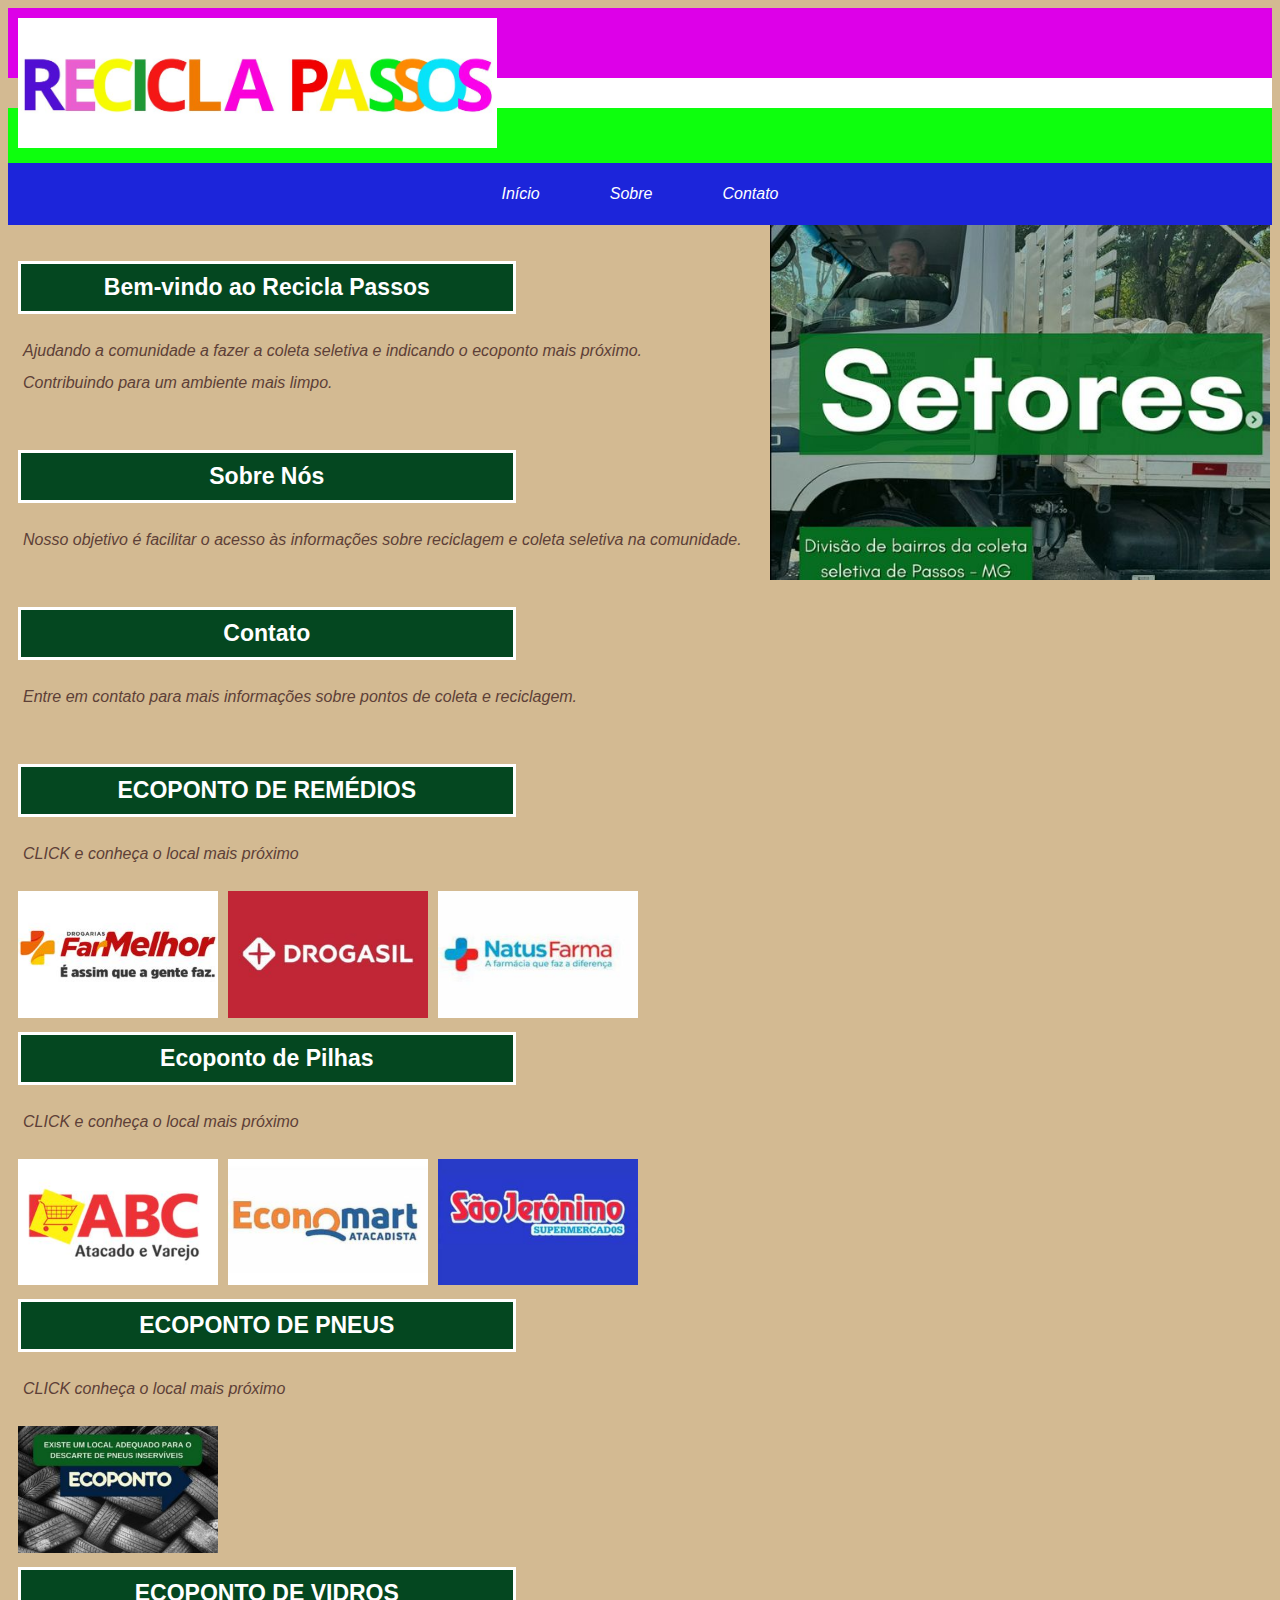
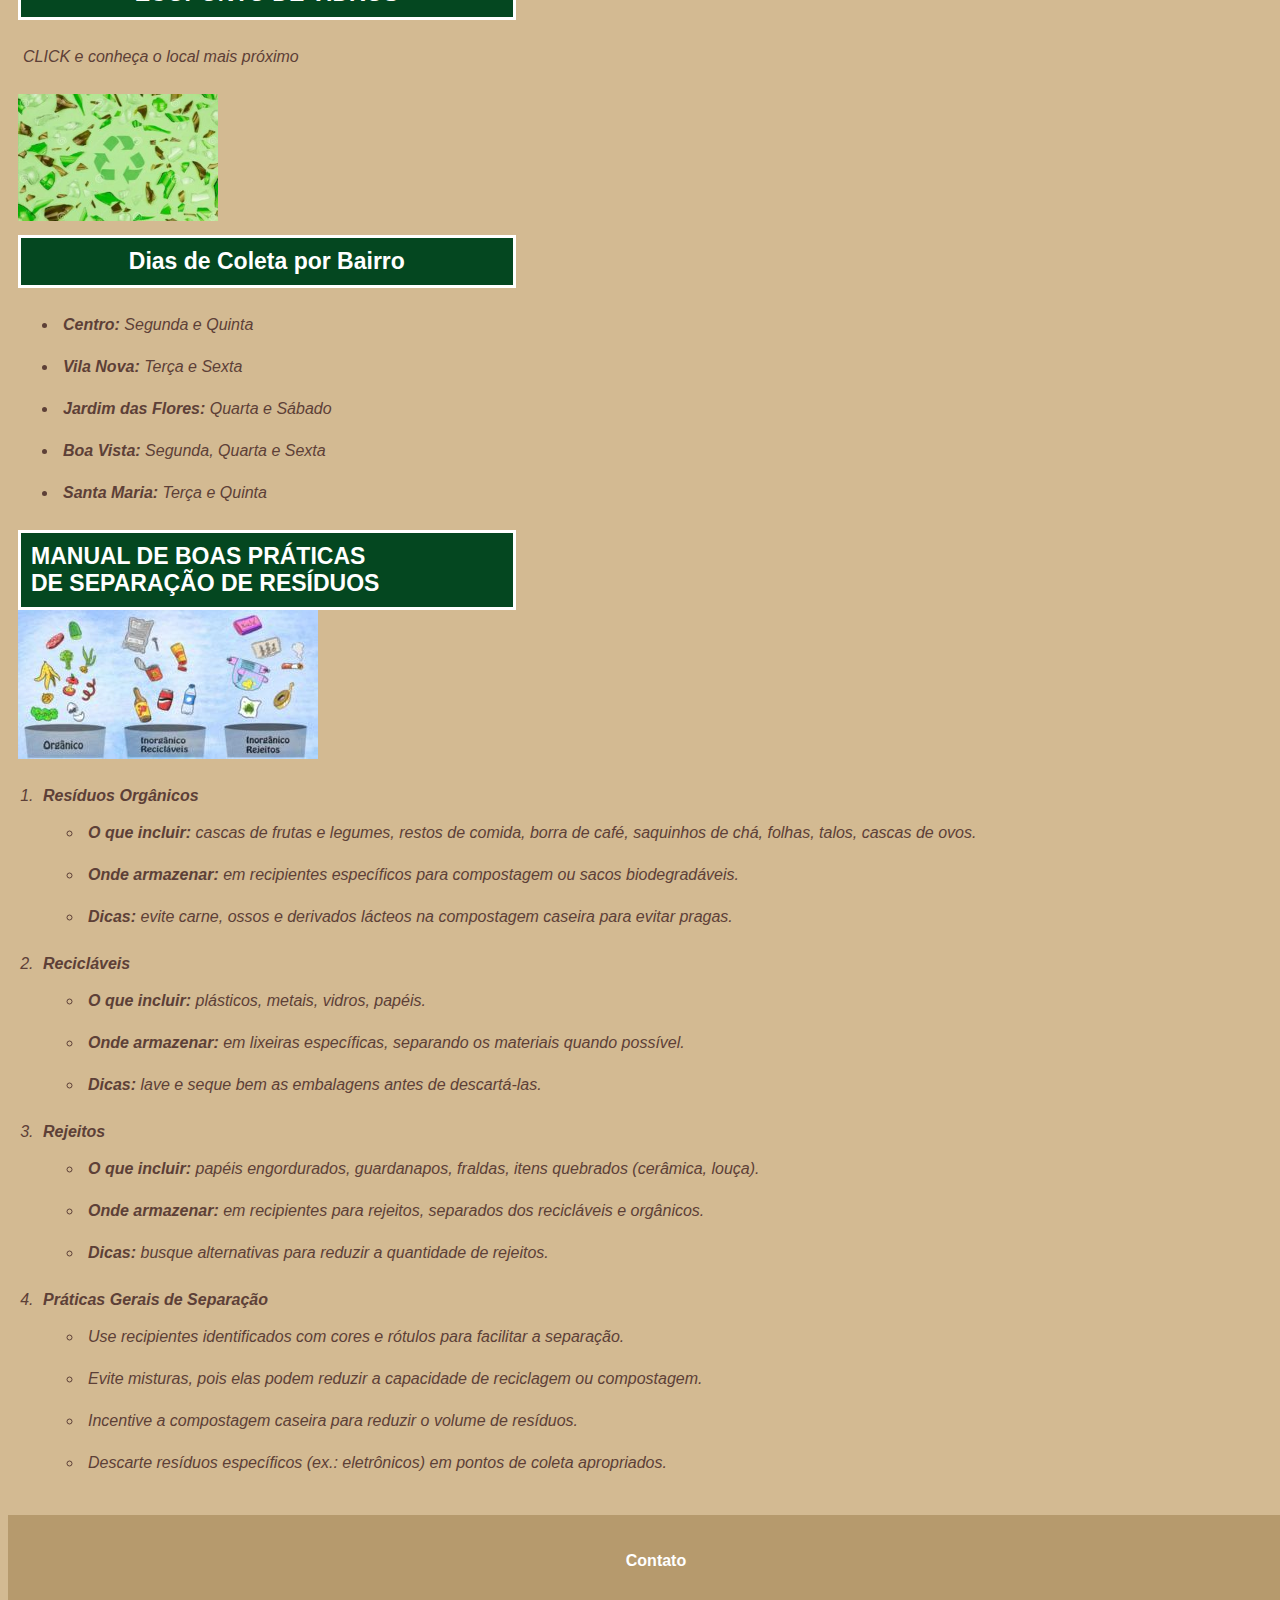
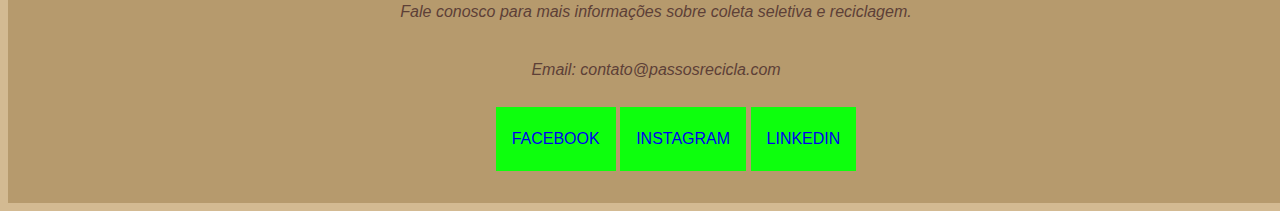
<file: index.html>
<!DOCTYPE html>
<html lang="pt-BR">
<head>
    <meta charset="UTF-8">
    <meta name="Autor" content="Jonathas Teles de Oliivera">
    <meta name="viewport" content="width=device-width, initial-scale=1">
    <meta name="viewport" content="width=device-width, initial-scale=1.0">
    <meta name="description" content="Recicla Passos - Plataforma para facilitar a coleta seletiva e fornecer informações sobre os pontos de coleta na cidade de Passos.">
    <meta name="keywords" content="reciclagem, coleta seletiva, ecoponto, Passos, meio ambiente">
    <meta property="og:title" content="Recicla Passos - Coleta Seletiva e Reciclagem">
    <meta property="og:description" content="Facilitando o acesso à informação sobre reciclagem e coleta seletiva na cidade de Passos.">
    <meta property="og:image" content="imagens/logo-para-social.jpg"> <!-- Imagem que será exibida ao compartilhar -->
    <meta property="og:url" content="https://www.seusite.com">
    <meta name="twitter:card" content="summary_large_image">

    <title>RECICLA PASSOS</title>
</head>
    <link rel="stylesheet" href="index.css">
<body>
    <h1><img src="imagens/imgLogo.jpg" alt="Logo" class="logo"></h1>
    <p class="IsubtitleBranco"></p>
    <p class="subtitleVerde"></p>
    <nav>
        <ul>
            <li><a href="#home">Início</a></li>
            <li><a href="#about">Sobre</a></li>
            <li><a href="#contact">Contato</a></li>
        </ul>
    </nav>
    
    <section id="home">
        <h2>Bem-vindo ao Recicla Passos</h2>
        <p>Ajudando a comunidade a fazer a coleta seletiva e indicando o ecoponto mais próximo. <br> Contribuindo para um ambiente mais limpo.</p>
    </section>
    
    <section id="about">
        <h2>Sobre Nós</h2>
        <p>Nosso objetivo é facilitar o acesso às informações sobre reciclagem e coleta seletiva na comunidade.</p>
    </section>
    
    <section id="contact">
        <h2>Contato</h2>
        <p>Entre em contato para mais informações sobre pontos de coleta e reciclagem.</p>
    </section>
    

    <section id="collection-points">

        <!-- Ecoponto de Remédios -->
        <h2 class="margemtop">ECOPONTO DE REMÉDIOS</h2>
        <p class="margemzero">CLICK e conheça o local mais próximo</p>
        <div class="image-container">
            <a href="https://www.google.com.br/maps/search/farmelhor/"><img src="imagens/dsg.jpg" alt="Drogaria FARMELHOR"></a>
            <a href="https://www.google.com.br/maps/search/drogasil/"><img src="imagens/img-drogasil.jpg" alt="Drogasil"></a>
            <a href="https://www.google.com.br/maps/search/natus+Farma+Passos+mg/"><img src="imagens/natusfarma.jpg" alt="natusfarma"></a>
        </div>
    
        <!-- Ecoponto de Pilhas -->
        <h2 class="margemtop">Ecoponto de Pilhas</h2>
        <p class="margemzero">CLICK e conheça o local mais próximo</p>
        <div class="image-container">
            <a href="https://www.google.com.br/maps/search/ABC+supermercados/"><img src="imagens/img-abc.jpg" alt="ABC"></a>
            <a href="https://maps.app.goo.gl/AXskqU66CYyJ44TC7"><img src="imagens/img-economart.jpg" alt="Economart"></a>
            <a href="https://www.google.com.br/maps/search/S%C3%A3o+Jeronimo+Passos+mg/"><img src="imagens/img-saoJ.jpg" alt="São Jeronimo"></a>
        </div>
    
        <!-- Ecoponto de Pneus -->
        <h2 class="margemtop">ECOPONTO DE PNEUS</h2>
        <p class="margemzero">CLICK conheça o local mais próximo</p>
        <div class="image-container">
            <a href="https://maps.app.goo.gl/FdJnx31jYdQpuiZM8"><img src="imagens/pneu.jpg" alt="Ecoponto de Pneu"></a>
        </div>
    
        <!-- Ecoponto de Vidros -->
        <h2 class="margemtop">ECOPONTO DE VIDROS</h2>
        <p class="margemzero">CLICK e conheça o local mais próximo</p>
        <div class="image-container">
            <a href="https://maps.app.goo.gl/FdJnx31jYdQpuiZM8"><img src="imagens/vidros.jpg" alt="Vidros"></a>
        </div>
        <div>
            <h2>Dias de Coleta por Bairro</h2>
            <ul>
            <li><strong>Centro:</strong> Segunda e Quinta</li>
            <li><strong>Vila Nova:</strong> Terça e Sexta</li>
            <li><strong>Jardim das Flores:</strong> Quarta e Sábado</li>
            <li><strong>Boa Vista:</strong> Segunda, Quarta e Sexta</li>
            <li><strong>Santa Maria:</strong> Terça e Quinta</li>
            </ul>
        </div>
        <!-- Manual de Boas Práticas -->
        <h2 class="OsubTi">MANUAL DE BOAS PRÁTICAS <br> DE SEPARAÇÃO DE RESÍDUOS</h2>
    
        <div class="manual-section">
            <h3><img src="imagens/img-orgRec.jpg" alt="recicláveis"></h3>
            <ol>
                <li><strong>Resíduos Orgânicos</strong>
                  <ul>
                    <li><strong>O que incluir:</strong> cascas de frutas e legumes, restos de comida, borra de café, saquinhos de chá, folhas, talos, cascas de ovos.</li>
                    <li><strong>Onde armazenar:</strong> em recipientes específicos para compostagem ou sacos biodegradáveis.</li>
                    <li><strong>Dicas:</strong> evite carne, ossos e derivados lácteos na compostagem caseira para evitar pragas.</li>
                  </ul>
                </li>
                
                <li><strong>Recicláveis</strong>
                  <ul>
                    <li><strong>O que incluir:</strong> plásticos, metais, vidros, papéis.</li>
                    <li><strong>Onde armazenar:</strong> em lixeiras específicas, separando os materiais quando possível.</li>
                    <li><strong>Dicas:</strong> lave e seque bem as embalagens antes de descartá-las.</li>
                  </ul>
                </li>
              
                <li><strong>Rejeitos</strong>
                  <ul>
                    <li><strong>O que incluir:</strong> papéis engordurados, guardanapos, fraldas, itens quebrados (cerâmica, louça).</li>
                    <li><strong>Onde armazenar:</strong> em recipientes para rejeitos, separados dos recicláveis e orgânicos.</li>
                    <li><strong>Dicas:</strong> busque alternativas para reduzir a quantidade de rejeitos.</li>
                  </ul>
                </li>
              
                <li><strong>Práticas Gerais de Separação</strong>
                  <ul>
                    <li>Use recipientes identificados com cores e rótulos para facilitar a separação.</li>
                    <li>Evite misturas, pois elas podem reduzir a capacidade de reciclagem ou compostagem.</li>
                    <li>Incentive a compostagem caseira para reduzir o volume de resíduos.</li>
                    <li>Descarte resíduos específicos (ex.: eletrônicos) em pontos de coleta apropriados.</li>
                  </ul>
                </li>
              </ol>
              
        </div>
    
    </section>
    <footer id="contact">
        <h4 class="contato">Contato</h4>
            <p class="contato">Fale conosco para mais informações sobre coleta seletiva e reciclagem.</p>
            <p class="contato">Email: contato@passosrecicla.com</p>

        <ul class="menu">
            <li class="butaoli"><a href="https://www.facebook.com/"target="_blank">FACEBOOK</a></li>
            <li class="butaoli"><a href="https://www.instagram.com/"target="_blank">INSTAGRAM</a></li>
            <li class="butaoli"><a href="https://www.linkedin.com/pt-BR">LINKEDIN</a></li>
        </ul>
    </footer>    
</body>
</html>
</file>
<file: index.css>
body {
    color: #3D9970;
    background-image: url(imagens/caminhão.jpg);
    background-color: #d3ba92;
    font-family:Arial, Helvetica, sans-serif;
    background-size: 500px 380px;
    background-repeat: no-repeat;
    background-position: right 10px top 200px;
}
@media (max-width: 800px) {
    body {
        background-size: 200px 150px; /* Ajusta o tamanho da imagem para telas menores */
        font-size: 14px; /* Ajusta o tamanho da fonte */
        background-image: none; /* Remove a imagem de fundo em dispositivos pequenos */
        background-color: #d8c3a2; /* Fundo claro */
    }
    h2, nav ul li a {
        font-size: 20px;
    }
    nav ul {
        flex-direction: column;
        align-items: center;
        padding: 0;
    }
    nav ul li {
        margin: 5px 0;
    }
    .manual-section {
        font-size: 14px; /* Reduz o tamanho da fonte em telas pequenas */
        text-align: left;
        margin: 0;
    }
}
@media (max-width: 520px) {
    nav ul {
        flex-direction: column;
        align-items: center;
        padding: 0;
    }
    nav ul li {
        margin: 5px 0;
    }
}
/* Ajustes para telas médias */
@media (max-width: 768px) {
    body {
        background-size: cover; /* Ajusta o tamanho da imagem */
    }
}
/* Ajustes para telas grandes */
@media (max-width: 1024px) {
    .header {
        height: 60px; /* Ajusta a altura do cabeçalho para telas grandes */
    }
}   
/*----------------------------------------------------------------------*/
/* Estilo para o logo em telas maiores */
.logo {
    background-image: cover;
    height: 130px;  /* Define a altura fixa para telas grandes */
    float: left;    /* Deixa o logo alinhado à esquerda */
    transition: height 0.3s ease; /* Suaviza a transição ao mudar de tamanho */
}
/* Para telas médias (tablets) */
@media (max-width: 768px) {
    .logo {
        background-image: cover;
        height: 100px; /* Reduz o tamanho do logo */
        float: left;    /* Remove o float para evitar quebra de layout */
    }
}    
/* flexbox*/
/*----------------------------------------------------------------*/
/* Geral: seções lado a lado */
.image-container {
    display: flex;
    flex-wrap: wrap; /* Quebra linha caso não caiba na largura */
    justify-content: center; /* Centraliza horizontalmente */
    gap: 10px; /* Espaço entre as imagens */
}
/* Responsividade para telas pequenas */
@media (max-width: 768px) {
    .image-container {
        flex-direction: row; /* Mantém lado a lado */
        justify-content: center; /* Centraliza */
    }
    .image-container img {
        width: 100px; /* Ajuste do tamanho em telas pequenas */
        height: auto;
    }
}
@media (max-width: 500px) {

    h1, h2, h3 {
        font-size: 14px;
        line-height: 1.5;
        margin: 5px 0;
    }
    p, li {
        font-size: 14px;
        line-height: 1.5;
        margin: 5px 0;
    }button {
        width: 100%; /* Botões ocupam toda a largura */
        padding: 10px;
    }
    .container {
        margin: 0 auto; /* Centraliza */
        padding: 10px;  /* Ajusta espaçamento */
    }
    body, html {
        margin: 0;
        padding: 0;
        width: 100%;
        font-size: 14px;
        background-size: cover;
    }
    footer{
        height: auto;
    }

    section, nav, header, footer {
        width: 100%;
        padding: 10px; /* Adicione um espaçamento interno */
        box-sizing: border-box; /* Garante que padding não aumente a largura total */
    }
    .content {
        padding: 10px;
        margin: 0;
        width: 100%;
    }
    .logo, img {
        max-width: 100%; /* Ajusta o tamanho ao limite da tela */
        margin-top: 50px;
        height: 50px; /* Reduz o tamanho do logo */
        float: left;    /* Remove o float para evitar quebra de layout */
    }
    .logo {
        height: 80px; /* Reduz tamanho */
        margin: 0 auto;
        display: block;
    }
    nav ul {
        flex-direction: column;
        align-items: center;
        padding: 0;
    }
    nav ul li {
        margin: 5px 0;
    }
    nav ul li a {
        display: block; /* Links ocupam 100% */
        padding: 10px;
    }
    /* Ajusta o tamanho da fonte para seções em dispositivos pequenos */
    section {
        padding: 20px; /* Ajusta o padding para seções em telas menores */
    }

    /* Ajusta o tamanho da fonte para seções em dispositivos pequenos */
    section h2 {
        font-size: 18px;
    }
    .menu {
        display: flex;
        flex-direction: column;
        justify-content: center;
        align-items: center;
        text-align: center;
    }
    /*-------------------------------------------------------------------*/
    /* Para que os botões fiquem um debaixo do outro em telas pequenas */                           

    #home, #about, #contact {
        width: 100%; /* Ocupa a largura inteira disponível */
        
    }
    /* Responsividade: se a tela for menor que 768px, as seções ficam empilhadas */
    @media (max-width: 768px) {
        section {
            display: block; /* Garante que cada seção ocupe 100% da largura e fique embaixo */
        }
    }

    /* Para telas maiores, as seções ficam lado a lado */
    @media (min-width: 769px) {
        section {
            display: inline-block; /* Para telas maiores, seções podem ficar lado a lado */
            width: 32%; /* Cada seção ocupa aproximadamente 1/3 da largura */
            vertical-align: top; /* Garante o alinhamento em cima */
        }
    }
}

/*_____________________________ver o que é bom________________________________________*/

footer {
        background-color:#B69A6D;
        height: auto; /* Altura fixa do footer */
        color: #fff;
        text-align: center;
        padding: 1rem;
        width: 100%;
        position: relative;
        bottom: 0;
    }   

h1{
    background-color: #dd00e8;
    font-size: 50px;
    margin: 0;
    height: 50px;
    padding: 10px;
    width:auto;
   
}
h2{
    font-size: 23px;
    height: auto;
    padding: 10px;
    color: white;
    text-align: center;
    background-color: #044720;
    margin: 10px 60% 0px 0px;
    border: 3px solid;
}
h3 {
    display: flex;
    align-items: center; /* Alinha a imagem e o texto verticalmente */
    justify-content: flex-start; /* Alinha a imagem e o texto à esquerda */
    margin: 0; /* Remove margens externas */
}

h3 img {
    margin-right: 10px; /* Espaçamento entre a imagem e o texto */
    max-height: 1000px; /* Ajusta o tamanho da imagem para não ficar muito grande */
}

.manual-section ol {
    margin-left: 20px; /* Adiciona margem à esquerda da lista ordenada */
}

.branco{
    color: white;
}
p, li {
    line-height: 2.0;
    text-align: justify;
    color: #5d4037;
    font-style: italic;
    font-weight: initial;
    padding: 5px;
}
.IsubtitleBranco{
    background-color: white;
    height: 20px;
    margin: 0px 0px 0px 10px;
    width: auto;
}
.subtitleVerde{
    background-color: #0dff0d;
    height: 45px;
    margin: 0;
    margin-bottom: 0;
    width: auto;
}
.reciclaveis{
    float: left;
}
.rejeito{
    margin-top: 100px;
    float: left;
    margin-left: -300px;
}
.organico{
    margin-top: 150px;
    margin-left: 10px;
    float: left;
 }
.espaco{
    margin-top: 100px;
}
section {
    margin: left; /* Espaço entre as seções */
    padding: 10px;
}

nav ul {
    display: flex;
    justify-content: center;
    list-style: none;
    background-color: #1c25da;
    margin-top: 0;
    padding: 10px;
}
nav ul {
    display: flex;
    justify-content: center;
    list-style: none;
}
nav ul li {
    margin: 0 10px;
}

nav ul li a {
    color: white;
    text-decoration: none;
    padding: 20px;
}
a{
    text-decoration: none;
}
.menu li{
        list-style-position: inside;
        list-style-type: none;
        display: inline-block;
        padding: 0;
}
.menu a{
        background-color: #0dff0d;
        padding: 16px;
        display: inline-block;
        font-style: normal;
        text-align: center;

}
.margintop{
    margin-top: 10px;
    margin-bottom: 0;
}
.margem{
    justify-content: center;
}
.image-container {
    display: flex;
    justify-content: left;
    gap: 10px; /* espaço entre imagens */
    flex-wrap: wrap; /* faz com que imagens quebrem linha */
}
.image-container img {
    width: 200px; /* ajuste conforme necessário */
    height: auto;
}
.social-links a {
    background-color: #0dff0d;
    color: #fff;
    padding: 10px 15px;
    margin: 5px;
    display: inline-block;
    border-radius: 5px;
    transition: background-color 0.3s ease;
}
.social-links a:hover {
    background-color: #4c934a; /* cor ao passar o mouse */
}
.OsubTi{
    text-align: left;
    margin-left: 0;
}
.manual-section ol {
    padding-left: 0; /* Remove o espaçamento padrão à esquerda das listas */
}
.contato{
    text-align: center;

}
</file>
